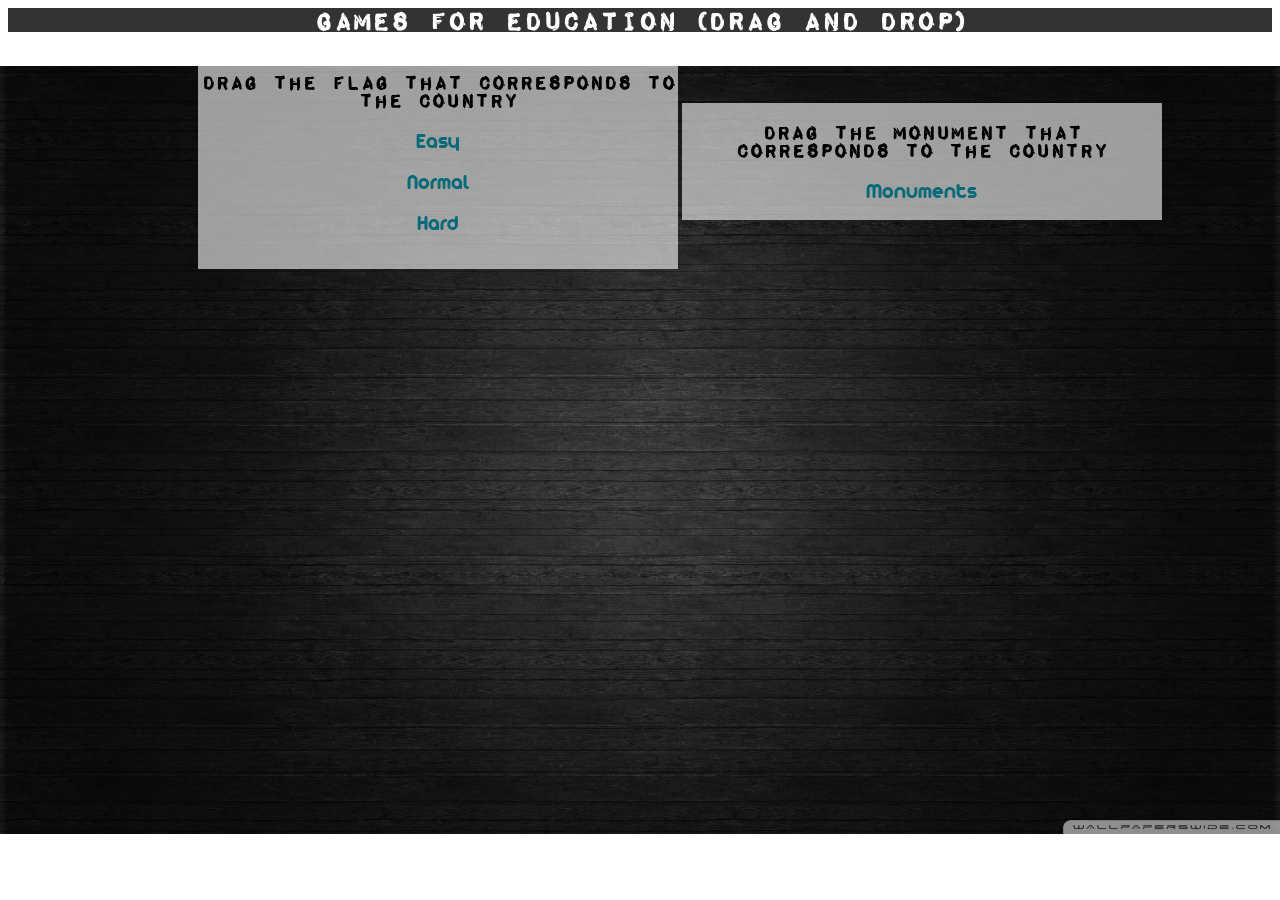
<file: Assignments/assignment_games/flag_games/index.html>
<DOCTYPE html>
<html lang="es">
<head>
	    <meta charset="utf-8"/>
	    <meta name="viewport" content="width=device-width,initial-scale=1,maximum-scale=1,user-scalable=no">
		<link rel="shortcut icon"type="image/x-icon" href="favicon.ico"/>
	    <link rel="stylesheet" type="text/css" href="css/estilos.css">
	    <script type="text/javascript" src="js/jquery.js"></script>
	    <script type="text/javascript" src="js/preguntas.js"></script>
	    <script type="text/javascript" src="js/jquery-ui-1.9.2.custom.min.js"></script>
	    <link rel="stylesheet" type="text/css" href="css/smoothness/jquery-ui-1.9.2.custom.min.css">

</head>

<body>
	<h1>Games for Education (drag and drop)</h1>
	<div id="banderas">
		<h2>Drag the flag that corresponds to the country</h2>
	<a href="page1.html">Easy</a><br /><br />
	<a href="page2.html">Normal</a><br /><br />
	<a href="page3.html">Hard</a><br /><br /><br />
	</div>	
		<div id="monumentos">
		<h2>Drag the monument that corresponds to the country</h2>
	<a href="monumentos.html">Monuments</a><br /><br />

	</div>	
</body>
</html>
</file>
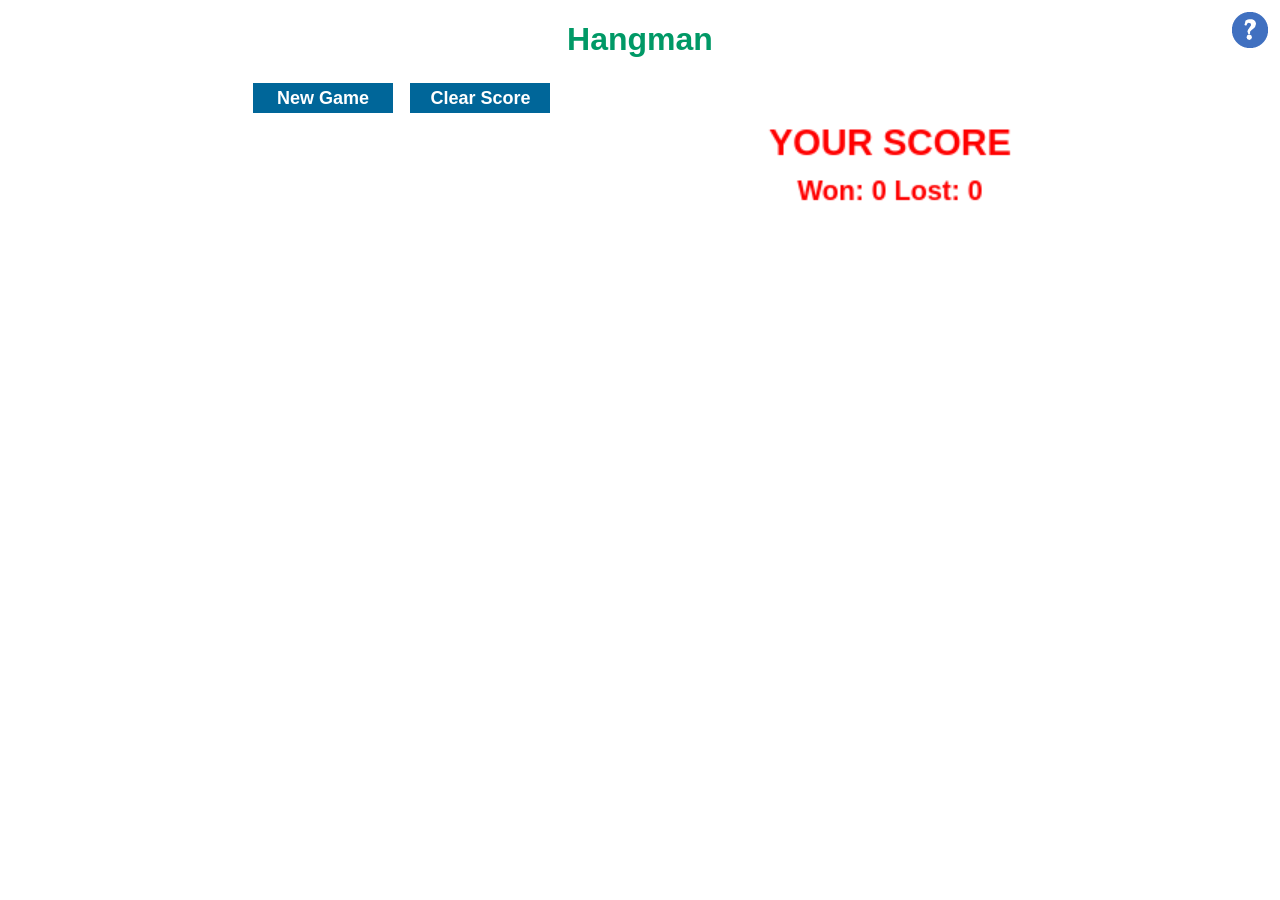
<file: Assignments/assignment_games/hangman/index.html>
<!DOCTYPE HTML>
<html class="no-js" manifest="hangman.appcache">
<head>
<meta charset="utf-8">
<title>Hangman</title>
<meta name="viewport" content="width=device-width, initial-scale=1">
<link href="styles/hangman.css" rel="stylesheet" type="text/css">
<!--[if lte IE 8]>
    <script src="scripts/excanvas.js"></script>
<![endif]-->
<script src="scripts/modernizr.hangman.js"></script>
<script>
Modernizr.load([{
	test: Modernizr.canvastext,
	nope: ['scripts/canvas.text.js', 'scripts/optimer-bold-normal.js']
},
{
	test: Modernizr.localstorage,
	nope: ['scripts/json2.js', 'scripts/storage_polyfill.js'],
	both: ['scripts/jquery-1.7.min.js', 'scripts/hangman.js'],
	complete: function() {
		init();
	}
}]);
</script>
</head>

<body>
	<h1>Hangman</h1>
	<div id="help"></div>
	<div id="helptext">
	    <h2>How to Play</h2>
	    <div id="close"></div>
	    <p>Hangman is a word-guessing game. Click or tap New Game to display the letters of the alphabet and a row of dashes indicating the number of letters to be guessed. Click or tap a letter. If it's in the word, it replaces the dash(es). Each wrong guess results in a stroke being added to a gallows and its victim. Your role is to guess the word correctly before the victim meets his grisly fate.</p>
	</div>
	<p id="loading">Game loading. . .</p>
	<canvas id="stage" width="200" height="200">Sorry, your browser needs to support canvas for this game.</canvas>
	<div id="play">New Game</div> 
	<div id="clear">Clear Score</div>
	<p id="word"></p>
	<div id="letters"></div>
</body>
</html>
</file>
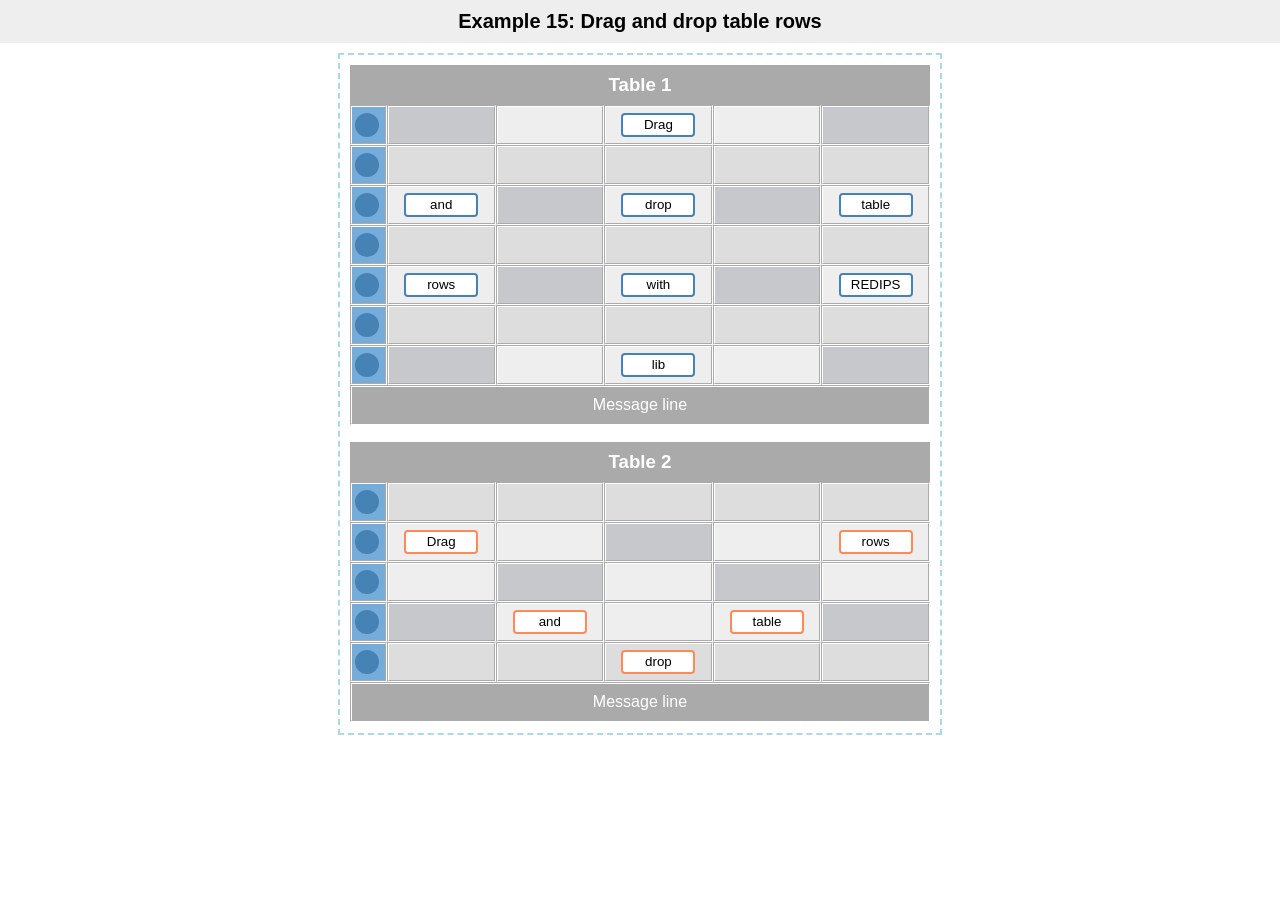
<file: Assignments/assignment_games/Mixed_word/mixed_word/src/index.html>
<!DOCTYPE html PUBLIC "-//W3C//DTD XHTML 1.0 Transitional//EN" "http://www.w3.org/TR/xhtml1/DTD/xhtml1-transitional.dtd">
<html>
	<head>
		<meta name="author" content="Darko Bunic"/>
		<meta name="description" content="Drag and drop table rows with JavaScript"/>
		<meta name="viewport" content="width=device-width, user-scalable=no"/><!-- "position: fixed" fix for Android 2.2+ -->
		<link rel="stylesheet" href="style.css" type="text/css" media="screen"/>
		<script type="text/javascript">
			var redipsURL = '/javascript/drag-and-drop-table-row/';
		</script>
		<script type="text/javascript" src="../header.js"></script>
		<script type="text/javascript" src="../redips-drag-min.js"></script>
		<script type="text/javascript" src="script.js"></script>
		<title>Example 15: Drag and drop table rows</title>
	</head>
	<body>
		<center>
			<!-- tables inside this DIV could contain drag-able content  -->
			<div id="redips-drag">
				<table class="tbl1">
					<colgroup>
						<col width="30"/>
						<col width="100"/>
						<col width="100"/>
						<col width="100"/>
						<col width="100"/>
						<col width="100"/>
					</colgroup>
					<tbody>
						<tr>
							<th colspan="6" class="redips-mark">Table 1</th>
						</tr>
						<tr class="rl">
							<td class="redips-rowhandler"><div class="redips-drag redips-row"></div></td>
							<td class="cdark"></td>
							<td></td>
							<td><div class="redips-drag blue">Drag</div></td>
							<td></td>
							<td class="cdark"></td>
						</tr>
						<tr class="rd">
							<td class="redips-rowhandler"><div class="redips-drag redips-row"></div></td>
							<td></td>
							<td></td>
							<td></td>
							<td></td>
							<td></td>
						</tr>
						<tr class="rl">
							<td class="redips-rowhandler"><div class="redips-drag redips-row"></div></td>
							<td><div class="redips-drag blue">and</div></td>
							<td class="cdark"></td>
							<td><div class="redips-drag blue">drop</div></td>
							<td class="cdark"></td>
							<td><div class="redips-drag blue">table</div></td>
						</tr>
						<tr class="rd">
							<td class="redips-rowhandler"><div class="redips-drag redips-row"></div></td>
							<td></td>
							<td></td>
							<td></td>
							<td></td>
							<td></td>
						</tr>
						<tr class="rl">
							<td class="redips-rowhandler"><div class="redips-drag redips-row"></div></td>
							<td><div class="redips-drag blue">rows</div></td>
							<td class="cdark"></td>
							<td><div class="redips-drag blue">with</div></td>
							<td class="cdark"></td>
							<td><div class="redips-drag blue">REDIPS</div></td>
						</tr>
						<tr class="rd">
							<td class="redips-rowhandler"><div class="redips-drag redips-row"></div></td>
							<td></td>
							<td></td>
							<td></td>
							<td></td>
							<td></td>
						</tr>
						<tr class="rl">
							<td class="redips-rowhandler"><div class="redips-drag redips-row"></div></td>
							<td class="cdark"></td>
							<td></td>
							<td><div class="redips-drag blue">lib</div></td>
							<td></td>
							<td class="cdark"></td>
						</tr>
						<tr>
							<td colspan="6" class="redips-mark"><span>Message line</span></td>
						</tr>
					</tbody>
				</table>

				<table>
					<colgroup>
						<col width="30"/>
						<col width="100"/>
						<col width="100"/>
						<col width="100"/>
						<col width="100"/>
						<col width="100"/>
					</colgroup>
					<tbody>
						<tr>
							<th colspan="6" class="redips-mark">Table 2</th>
						</tr>
						<tr class="rd">
							<td class="redips-rowhandler"><div class="redips-drag redips-row"></div></td>
							<td></td>
							<td></td>
							<td></td>
							<td></td>
							<td></td>
						</tr>
						<tr class="rl">
							<td class="redips-rowhandler"><div class="redips-drag redips-row"></div></td>
							<td><div class="redips-drag orange">Drag</div></td>
							<td></td>
							<td class="cdark"></td>
							<td></td>
							<td><div class="redips-drag orange">rows</div></td>
						</tr>
						<tr class="rl">
							<td class="redips-rowhandler"><div class="redips-drag redips-row"></div></td>
							<td></td>
							<td class="cdark"></td>
							<td></td>
							<td class="cdark"></td>
							<td></td>
						</tr>
						<tr class="rl">
							<td class="redips-rowhandler"><div class="redips-drag redips-row"></div></td>
							<td class="cdark"></td>
							<td><div class="redips-drag orange">and</div></td>
							<td></td>
							<td><div class="redips-drag orange">table</div></td>
							<td class="cdark"></td>
						</tr>
						<tr class="rd">
							<td class="redips-rowhandler"><div class="redips-drag redips-row"></div></td>
							<td></td>
							<td></td>
							<td><div class="redips-drag orange">drop</div></td>
							<td></td>
							<td></td>
						</tr>
						<tr>
							<td colspan="6" class="redips-mark"><span>Message line</span></td>
						</tr>
					</tbody>
				</table>
			</div>
		</center>
	</body>
</html>
</file>
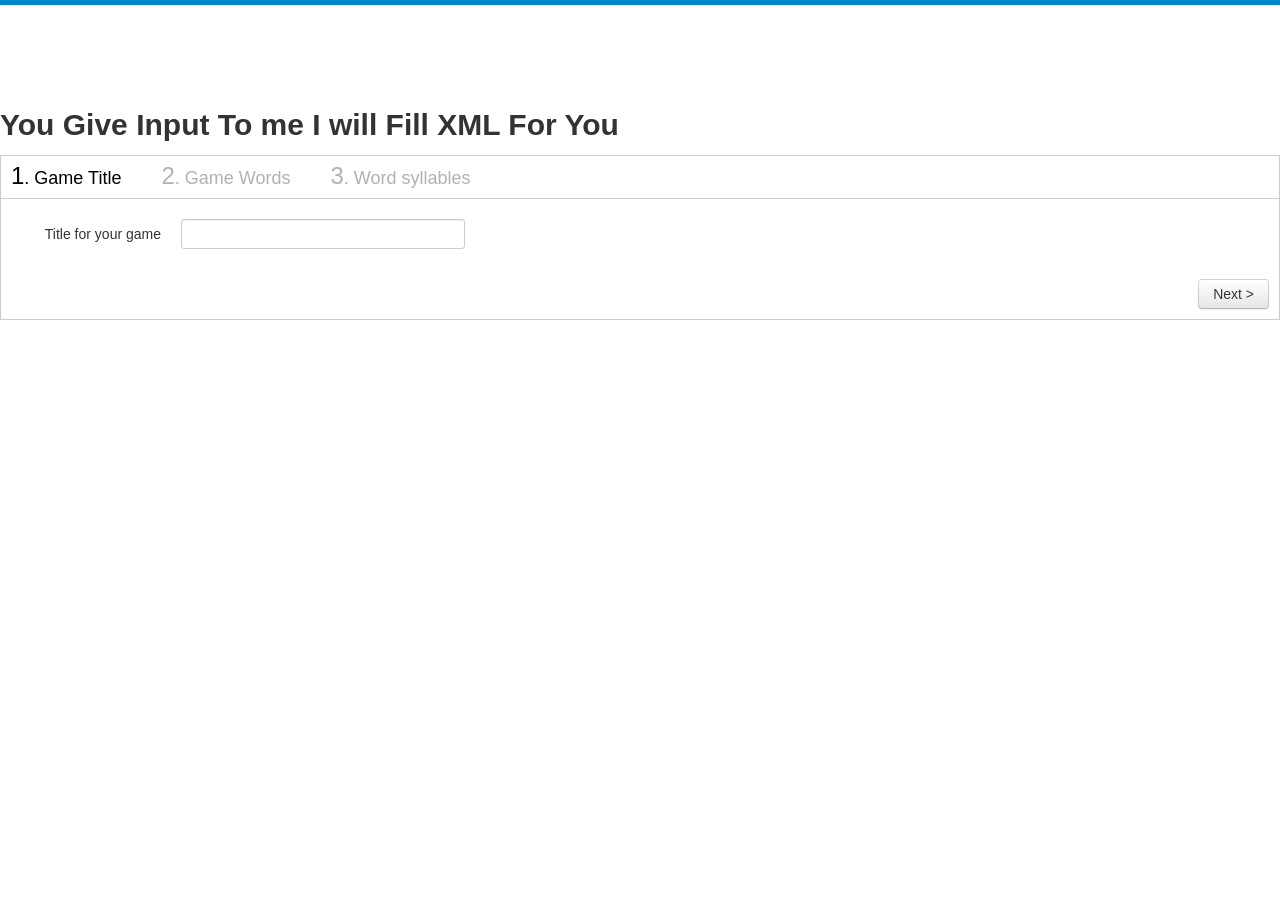
<file: Assignments/assignment_games/Mixed_word/Wizard/demo/index.html>
<!DOCTYPE html>
<html lang="en">
	<head>
		<meta charset="UTF-8" >
		<title>wizard</title>
		<link href="css/bootstrap.min.css" rel="stylesheet">
		<link href="css/jquery.snippet.min.css" rel="stylesheet">
		<link href="css/styles.css" rel="stylesheet">
		<script src="js/jquery-1.11.3.min.js"></script>
		<script type="text/javascript" src="XMLWriter.js"></script>
		
	</head>
	<body data-spy="scroll" data-target=".navbar" data-offset="150">
		
			<section id="demos">
				<h2>You Give Input To me I will Fill XML For You</h2>
				<form name="Wizard" id="myWizard" type="get" action="" class="form-horizontal">
					<section class="step" data-step-title="Game Title">
				 		<div class="control-group">
							<label class="control-label" for="inputTitle">Title for your game</label>
							<div class="controls">
								<input name="title" type="text" id="inputTitle" class="input-xlarge" title="Title is required !" required />
							</div>
						</div>
						
					</section>
					
					<section class="step" data-step-title="Game Words">
						<div class="control-group">
							<label class="control-label" for="inputUsername1">Word 1</label>
								<div class="word controls">
								<input name="word1" type="text" id="inputWord1"  class="input-xlarge" />
							</div>
						</div>
						<div class="control-group">
							<label class="control-label" for="inputUsername">Word 2</label>
								<div class="word controls">
								<input type="text" name="word2" id="inputWord2"  class="input-xlarge" />
							</div>
						</div>
						<div class="control-group">
							<label class="control-label" for="inputUsername">Word 3</label>
								<div class="word controls">
								<input type="text" name="word3" id="inputWord3"  class="input-xlarge" />
							</div>
						</div>
						<!--<div class="control-group">
							<label class="control-label" for="inputUsername">Word 4</label>
								<div class="word controls">
								<input type="text" id="inputWord4" name="word4" class="input-xlarge" />
							</div>
						</div>
						<div class="control-group">
							<label class="control-label" for="inputUsername">Word 5</label>
								<div class="word controls">
								<input type="text" id="inputWord5" name="word5" class="input-xlarge" />
							</div>
						</div>
						<div class="control-group">
							<label class=" control-label" for="inputUsername">Word 6</label>
								<div class="word controls">
								<input type="text" id="inputWord6" name="word6" class="input-xlarge" />
							</div>
						</div>
						<div class="control-group">
							<label class="control-label" for="inputUsername">Word 7</label>
								<div class="word controls">
								<input type="text" id="inputWord7"  name="word7" class="input-xlarge" />
							</div>
						</div>-->
					</section>

					<section class="step" data-step-title="Word syllables">

					   <h4 >word1 syllables</h4>
							<div class="control-group">
								<label class="control-label" for="inputFirstname">Syllable</label>
									<div class="syll controls">
									<input type="text" name="syll1" id="inputSyll1"
									 class="input-xlarge">
								</div>
							</div>
							<div class="control-group">
								<label class="control-label" for="inputFirstname">Syllable</label>
									<div class="syll controls">
									<input type="text" id="inputSyll2" name="syll2" class="input-xlarge">
								</div>
							</div>
							<div class="control-group">
								<label class="control-label" for="inputFirstname">Syllable</label>
									<div class="syll controls">
									<input type="text" id="inputSyll3"  name="syll3" class="input-xlarge">
								</div>
							</div>
	                        <div class="control-group">
								<label class="control-label" for="inputFirstname">Syllable</label>
									<div class="syll controls">
									<input type="text" id="inputSyll4"  name="syll4" class="input-xlarge">
								</div>
							</div>
							<div class="control-group">
								<label class="control-label" for="inputFirstname">Syllable</label>
									<div class="syll controls">
									<input type="text" id="inputSyll5" name="syll5" class="input-xlarge">
								</div>
							</div>
						

						<h4>word2 syllables</h4>
	                         <div class="control-group">
								<label class="control-label" for="inputFirstname">Syllable</label>
								<div class="syll controls">
									<input type="text" name="syll6" id="inputSyll6"
									 class="input-xlarge">
								</div>
							</div>
							<div class="control-group">
								<label class="control-label" for="inputFirstname">Syllable</label>
									<div class="syll controls">
										<input type="text" id="inputSyll7" name="syll7" class="input-xlarge">
									</div>
							</div>
							<div class="control-group">
								<label class="control-label" for="inputFirstname">Syllable</label>
									<div class="syll controls">
									<input type="text" id="inputSyll8" name="syll8" class="input-xlarge">
								</div>
							</div>
	                        <div class="control-group">
								<label class="control-label" for="inputFirstname">Syllable</label>
									<div class="syll controls">
									<input type="text" id="inputSyll9" name="syll9" class="input-xlarge">
								</div>
							</div>
							<div class="control-group">
								<label class="control-label" for="inputFirstname">Syllable</label>
									<div class="syll controls">
									<input type="text" id="inputSyll10"  name="syll10" class="input-xlarge">
								</div>
							</div>
						
							
							<h4>word3 syllable</h4>
								<div class="control-group">
									<label class="control-label" for="inputFirstname">Syllable</label>
										<div class="syll controls">
										<input type="text" name="syll11" id="inputSyll11"
										 class="input-xlarge">
									</div>
								</div>
								<div class="control-group">
									<label class="control-label" for="inputFirstname">Syllable</label>
										<div class="syll controls">
										<input type="text" id="inputSyll12" name="syll11" class="input-xlarge">
									</div>
								</div>
								<div class="control-group">
									<label class="control-label" for="inputFirstname">Syllable</label>
										<div class="syll controls">
										<input type="text" id="inputSyll13" name="syll12"  class="input-xlarge">
									</div>
								</div>
		                        <div class="control-group">
									<label class="control-label" for="inputFirstname">Syllable</label>
										<div class="syll controls">
										<input type="text" id="inputSyll14" name="syll14" class="input-xlarge">
									</div>
								</div>
								<div class="control-group">
									<label class="control-label" for="inputFirstname">Syllable</label>
										<div class="syll controls">
										<input type="text" id="inputSyll15" name="syll15" class="input-xlarge">
									</div>
								</div>
							
                          <!-- <h4>word4 syllables</h4>

                      <div class="control-group">
							<label class="control-label" for="inputFirstname">Syllable</label>
								<div class="controls">
								<input type="text" id="inputFirstname16"
								 class="input-xlarge">
							</div>
						</div>
						<div class="control-group">
							<label class="control-label" for="inputFirstname">Syllable</label>
								<div class="controls">
								<input type="text" id="inputFirstname17"  class="input-xlarge">
							</div>
						</div>
						<div class="control-group">
							<label class="control-label" for="inputFirstname">Syllable</label>
								<div class="controls">
								<input type="text" id="inputFirstname18"  class="input-xlarge">
							</div>
						</div>
                        <div class="control-group">
							<label class="control-label" for="inputFirstname">Syllable</label>
								<div class="controls">
								<input type="text" id="inputFirstname19"  class="input-xlarge">
							</div>
						</div>
						<div class="control-group">
							<label class="control-label" for="inputFirstname">Syllable</label>
								<div class="controls">
								<input type="text" id="inputFirstname20"  class="input-xlarge">
							</div>
						</div>
						<h4>word5 syllables</h4>
                         <div class="control-group">
							<label class="control-label" for="inputFirstname">Syllable</label>
								<div class="controls">
								<input type="text" id="inputFirstname21"
								 class="input-xlarge">
							</div>
						</div>
						<div class="control-group">
							<label class="control-label" for="inputFirstname">Syllable</label>
								<div class="controls">
								<input type="text" id="inputFirstname22"  class="input-xlarge">
							</div>
						</div>
						<div class="control-group">
							<label class="control-label" for="inputFirstname">Syllable</label>
								<div class="controls">
								<input type="text" id="inputFirstname23"  class="input-xlarge">
							</div>
						</div>
                        <div class="control-group">
							<label class="control-label" for="inputFirstname">Syllable</label>
								<div class="controls">
								<input type="text" id="inputFirstname24"  class="input-xlarge">
							</div>
						</div>
						<div class="control-group">
							<label class="control-label" for="inputFirstname">Syllable</label>
								<div class="controls">
								<input type="text" id="inputFirstname25"  class="input-xlarge">
							</div>
						</div>-->
					</section>

				</form>

						
		
		<script src="js/bootstrap.min.js"></script>
		<script src="js/jquery.snippet.min.js"></script>
		<script src="../lib/jquery.easyWizard.js"></script>
		<script src="js/scripts.js"></script>
		<script type="text/javascript" src="read.js"></script>
	</body>
</html>
</file>
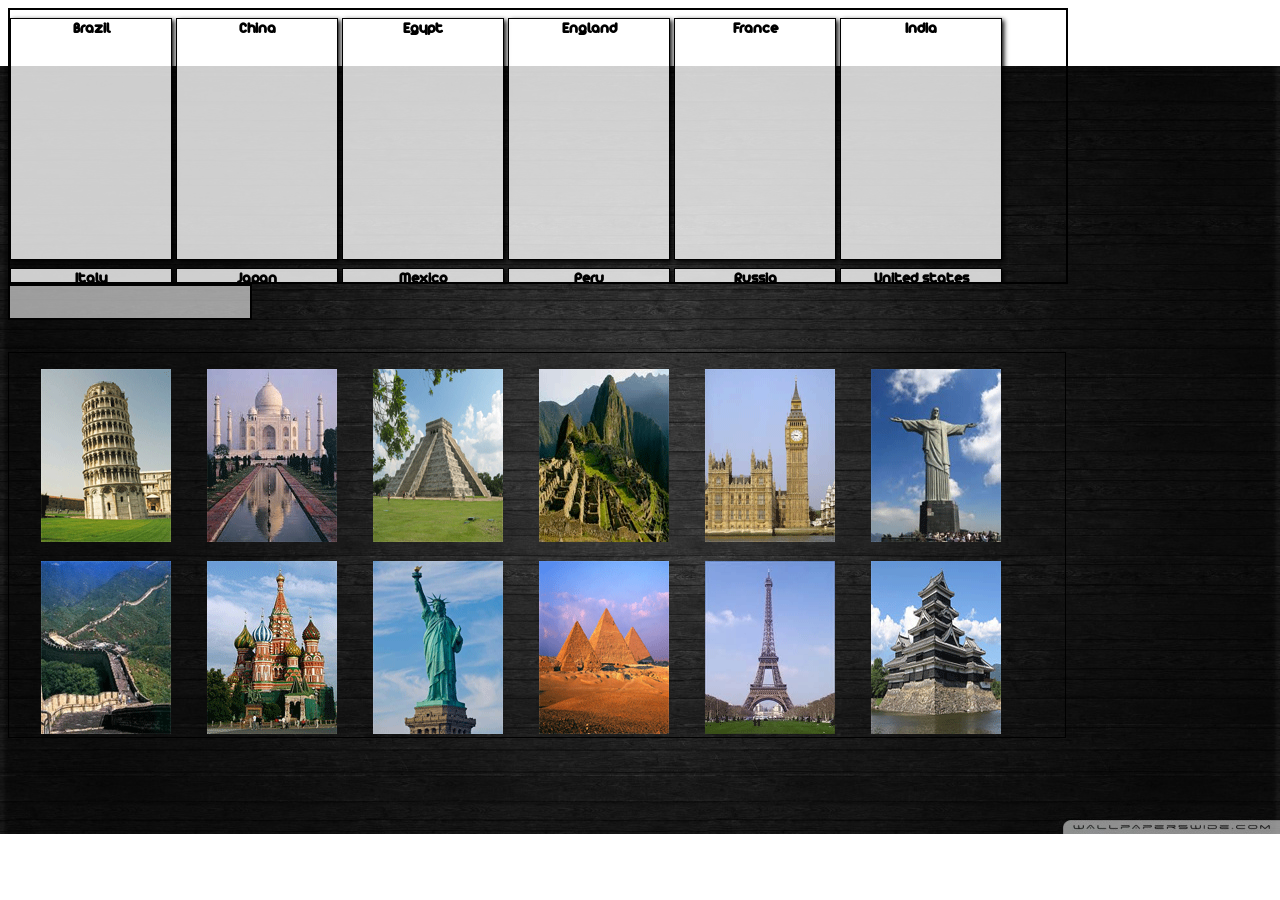
<file: Assignments/assignment_games/flag_games/monumentos.html>
<DOCTYPE html>
<html lang="es">
<head>
	    <meta charset="utf-8"/>
	    <meta name="viewport" content="width=device-width,initial-scale=1,maximum-scale=1,user-scalable=no">
		<link rel="shortcut icon"type="image/x-icon" href="favicon.ico"/>
	    <link rel="stylesheet" type="text/css" href="css/estilos.css">
	    <script type="text/javascript" src="js/jquery.js"></script>
	    <script type="text/javascript" src="js/preguntas.js"></script>
	    <script type="text/javascript" src="js/jquery-ui-1.9.2.custom.min.js"></script>
	    <link rel="stylesheet" type="text/css" href="css/smoothness/jquery-ui-1.9.2.custom.min.css">

</head>

<body>
	<section id="preguntasMonumentos">
		<article class="pregMonumento">
			Brazil
		</article>

		<article class="pregMonumento">
			China
		</article>

		<article class="pregMonumento">
			Egypt
		</article>

		<article class="pregMonumento">
			England
		</article>

		<article class="pregMonumento">
			France
		</article>	

		<article class="pregMonumento">
			India
		</article>

		<article class="pregMonumento">
			Italy
		</article>

		<article class="pregMonumento">
			Japan
		</article>

		<article class="pregMonumento">
			Mexico
		</article>

		<article class="pregMonumento">
			Peru
		</article>	

		<article class="pregMonumento">
			Russia
		</article>

		<article class="pregMonumento">
			United states
		</article>


		
	</section>
	<div id="resultados">

	</div>

			<div id="respuestas">
			
			<img src="img/monumentos/italy.png" class="respuesta" alt="italy"/>
	<img src="img/monumentos/india.png" class="respuesta" alt="india"/>
			<img src="img/monumentos/mexico.png" class="respuesta" alt="mexico"/>	
			<img src="img/monumentos/peru.png" 	class="respuesta" alt="peru"/>
			<img src="img/monumentos/england.png" class="respuesta" alt="england"/>	
			<img src="img/monumentos/brazil.png" class="respuesta" alt="brazil"/>
			<img src="img/monumentos/china.png" class="respuesta" alt="china"/>
			<img src="img/monumentos/russia.png" class="respuesta" alt="russia"/>
				<img src="img/monumentos/usa.png" class="respuesta" alt="united states"/>
			<img src="img/monumentos/egypt.png" class="respuesta" alt="egypt"/>
		
			<img src="img/monumentos/france.png" 	class="respuesta" alt="france"/>
			
					<img src="img/monumentos/japan.png" class="respuesta" alt="japan"/>


		</div>

	

</body>
</html>
</file>
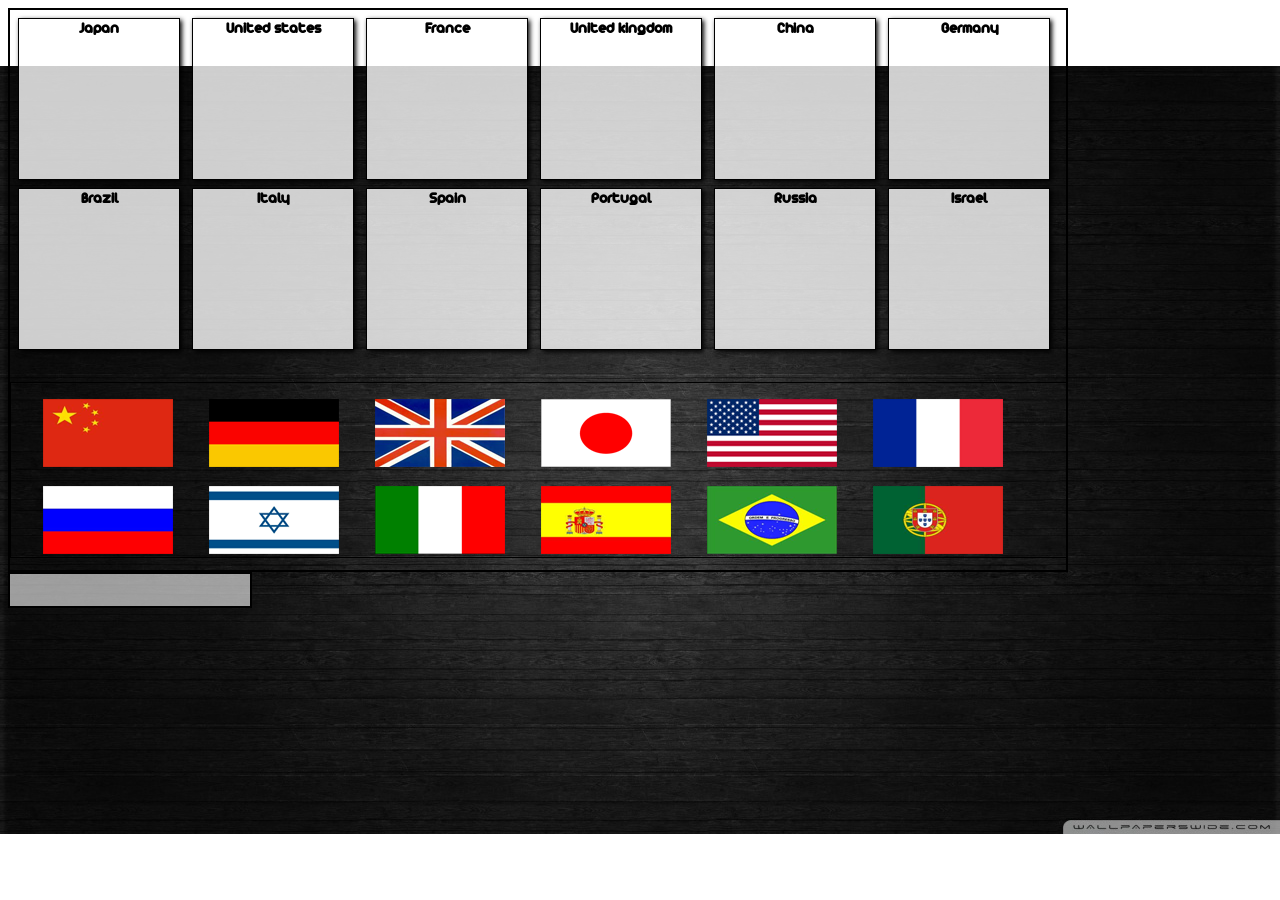
<file: Assignments/assignment_games/flag_games/page1.html>
<DOCTYPE html>
<html lang="es">
<head>
	    <meta charset="utf-8"/>
	    <meta name="viewport" content="width=device-width,initial-scale=1,maximum-scale=1,user-scalable=no">
		<link rel="shortcut icon"type="image/x-icon" href="favicon.ico"/>
	    <link rel="stylesheet" type="text/css" href="css/estilos.css">
	    <script type="text/javascript" src="js/jquery.js"></script>
	    <script type="text/javascript" src="js/preguntas.js"></script>
	    <script type="text/javascript" src="js/jquery-ui-1.9.2.custom.min.js"></script>
	    <link rel="stylesheet" type="text/css" href="css/smoothness/jquery-ui-1.9.2.custom.min.css">

</head>

<body>
	<section id="preguntas">
		<article class="preg">
			Japan
		</article>

		<article class="preg">
			United states
		</article>

		<article class="preg">
			France
		</article>

		<article class="preg">
			United kingdom
		</article>

		<article class="preg">
			China
		</article>	

		<article class="preg">
			Germany
		</article>

		<article class="preg">
			Brazil
		</article>

		<article class="preg">
			Italy
		</article>

		<article class="preg">
			Spain
		</article>

		<article class="preg">
			Portugal
		</article>

		<article class="preg">
			Russia
		</article>	

		<article class="preg">
			Israel
		</article>

		<div id="respuestas">
			<img src="img/level1/china.png" class="respuesta" alt="china"/>
			<img src="img/level1/germany.png" class="respuesta" alt="germany"/>
			<img src="img/level1/england.png" class="respuesta" alt="united kingdom"/>
			<img src="img/level1/japan.png" class="respuesta" alt="japan"/>	
			<img src="img/level1/usa.png" 	class="respuesta" alt="united states"/>
			<img src="img/level1/france.png" class="respuesta" alt="france"/>
			

			<img src="img/level1/rusia.png" class="respuesta" alt="russia"/>
			<img src="img/level1/israel.png" class="respuesta" alt="israel"/>
			<img src="img/level1/italy.png" class="respuesta" alt="italy"/>	
			<img src="img/level1/spain.png" 	class="respuesta" alt="spain"/>
			<img src="img/level1/brazil.png" class="respuesta" alt="brazil"/>
			<img src="img/level1/portugal.png" class="respuesta" alt="portugal"/>
		</div>
		
	</section>
	<div id="resultados">

	</div>
	

</body>
</html>
</file>
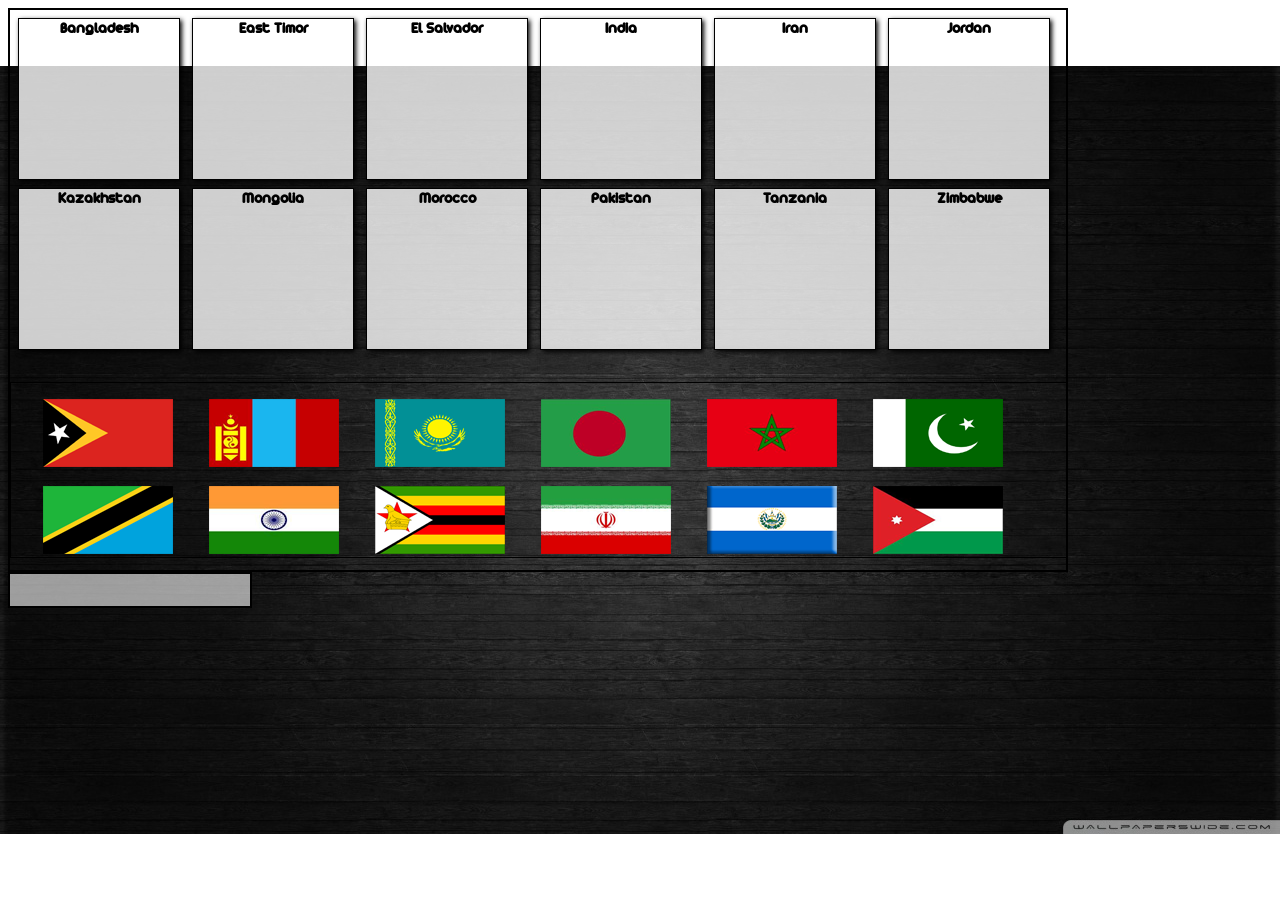
<file: Assignments/assignment_games/flag_games/page3.html>
<DOCTYPE html>
<html lang="es">
<head>
	    <meta charset="utf-8"/>
	    <meta name="viewport" content="width=device-width,initial-scale=1,maximum-scale=1,user-scalable=no">
		<link rel="shortcut icon"type="image/x-icon" href="favicon.ico"/>
	    <link rel="stylesheet" type="text/css" href="css/estilos.css">
	    <script type="text/javascript" src="js/jquery.js"></script>
	    <script type="text/javascript" src="js/preguntas.js"></script>
	    <script type="text/javascript" src="js/jquery-ui-1.9.2.custom.min.js"></script>
	    <link rel="stylesheet" type="text/css" href="css/smoothness/jquery-ui-1.9.2.custom.min.css">

</head>

<body>
	<section id="preguntas">
		<article class="preg">
			Bangladesh
		</article>

		<article class="preg">
			East Timor
		</article>

		<article class="preg">
			El Salvador
		</article>

		<article class="preg">
			India
		</article>

		<article class="preg">
			Iran
		</article>	

		<article class="preg">
			Jordan
		</article>

		<article class="preg">
			Kazakhstan
		</article>

		<article class="preg">
			Mongolia
		</article>

		<article class="preg">
			Morocco
		</article>

		<article class="preg">
			Pakistan
		</article>

		<article class="preg">
			Tanzania
		</article>	

		<article class="preg">
			Zimbabwe
		</article>

		<div id="respuestas">
			
			<img src="img/level3/eastTimor.png" class="respuesta" alt="east timor"/>
			<img src="img/level3/mongolia.png" class="respuesta" alt="mongolia"/>
			<img src="img/level3/kazakhstan.png" class="respuesta" alt="kazakhstan"/>
			<img src="img/level3/bangladesh.png" class="respuesta" alt="bangladesh"/>
			<img src="img/level3/morocco.png" class="respuesta" alt="morocco"/>
			<img src="img/level3/pakistan.png" class="respuesta" alt="pakistan"/>	
			<img src="img/level3/tanzania.png" 	class="respuesta" alt="tanzania"/>
			<img src="img/level3/india.png" class="respuesta" alt="india"/>	
			<img src="img/level3/zimbabwe.png" class="respuesta" alt="zimbabwe"/>
			<img src="img/level3/iran.png" class="respuesta" alt="iran"/>
			<img src="img/level3/elSalvador.png" class="respuesta" alt="el salvador"/>
			<img src="img/level3/jordan.png" 	class="respuesta" alt="jordan"/>
	
		</div>
		
	</section>
	<div id="resultados">

	</div>
	

</body>
</html>
</file>
<file: Assignments/assignment_games/flag_games/css/estilos.css>
@font-face{
	font-family:"arista";
	src:url("../fonts/Arista.ttf") format("truetype");
	font-weight:normal;
    font-style:normal;	
}
@font-face{
	font-family:"imp";
	src:url("../fonts/Impact Label Reversed.ttf") format("truetype");
	font-weight:normal;
    font-style:normal;	
}
#preguntas{
	width: 66em;
	height: 35em;
	border: 2px solid #000;
	-webkit-user-select:none;
-moz-user-select:none
}



#preguntas article {

	display: inline-block;
	border: 1px solid #000;
	width: 10em;
	height: 10em;
	margin-left: .5em;
	margin-top:.5em;
	text-align: center;
	font-weight: bold;
	box-shadow: 2px 2px .3em #000;
	background:rgba(255,255,255,0.8);
	vertical-align: top;
}
#preguntasMonumentos{
	width: 66em;
	height: 17em;
	border: 2px solid #000;
	overflow-x: hidden;
	overflow-y: scroll;
}

#preguntasMonumentos article {

	display: inline-block;
	border: 1px solid #000;
	width: 10em;
	height: 15em;
	
	margin-top:.5em;
	text-align: center;
	font-weight: bold;
	box-shadow: 2px 2px .3em #000;
	background:rgba(255,255,255,0.8);
	vertical-align: top;
}

#preguntas .pregMonumento{
	height: 15em;
}

#respuestas{
	position:relative;
	width: 66em;
	border:1px solid black;
	margin-top: 2em;
-webkit-user-select:none;
-moz-user-select:none

}

#respuestas img{
	margin-left: 2em;
	margin-top: 1em;
	cursor: move;
}

.ok,.inco{
	display: none;

}
#resultados{
	width: 13em;
	height: auto;
	border:2px solid black;
	padding: 1em;
	background: rgba(255,255,255,0.6);
}

#preguntas,#resultados,#preguntasMonumentos{
	display: inline-block;
	vertical-align: top;
}
 
 .rDrop{
 	position: relative;
 	top: 2em;

 }
#banderas{
	margin-left: 15%;
}
 #banderas,#monumentos{
 	text-align: center;
  	width: 30em;
 	height: auto;
 	background: rgba(255,255,255,0.6);
 }
h1{
	background: rgba(0,0,0,0.8);
	color: white;
	text-align: center;
	font-family: "imp";
}
 #banderas a, #monumentos a{
 	text-decoration: none;
 	font-size: 22px;
 	color:#076A79;
 }
  #banderas a:hover, #monumentos a:hover{
  	color: #851F00;
  	text-shadow:3px 3px 13px #DF7E61;

  }
 #banderas h2, #monumentos h2{
 	font-family: imp;

 }
 body{
 	font-family:arista;


 }
 #banderas,#monumentos{
 	display: inline-block;
 	vertical-align: middle;
 }
</file>
<file: Assignments/assignment_games/hangman/styles/hangman.css>
@charset "UTF-8";
body {
	margin: 0;
	padding: 0;
	font-size: 100%;
	font-family: Arial, Helvetica, sans-serif;
	font-weight: bold;
}
h1 {
	text-align: center;
	font-family: Tahoma, Geneva, sans-serif;
	color:#096;
}
.js #help {
    width: 40px;
    height: 40px;
    position: absolute;
    top: 10px;
    right: 10px;
    background-image: url(../images/icons.png);
    background-position: 2px 2px;
    background-repeat: no-repeat;
    cursor: pointer;
}
.js #helptext {
    display: none;
    border: #CCC solid 10px;
    border-radius: 8px;
    width: 260px;
    padding: 10px;
    position: fixed;
    top: 10px;
    background-color: #fff;
    z-index: 10;
}
#helptext h2 {
    margin-top: 0;
}
#helptext p {
    margin-bottom: 0;
}
.js #close {
    position: absolute;
    width: 40px;
    height: 40px;
    top: -20px;
    right: -20px;
    z-index: 10;
    background-image: url(../images/icons.png);
    background-position: -48px 2px;
    background-repeat: no-repeat;
    cursor: pointer;
}
#mask {
    position: fixed;
    top: 0;
    left: 0;
    width: 100%;
    height: 100%;
    background-color: rgba(0,0,0,0.8);
}
.no-js #loading, .js #warning {
	display: none;
}
#warning, #loading {
	font-size: 150%;
	font-weight: bold;
	color: #f00;
	text-align: center;
}
#play, #clear {
	display: none;
	width: 140px;
	padding: 0.25em 0;
	text-align: center;
	margin: 0.2em 0 0 13px;
	font-size: 112.5%;
	cursor: pointer;
	color: #fff;
	background-color: #069;
}
#stage {
	float: right;
}
#word {
	font-weight: bold;
	font-size: 150%;
	letter-spacing: 0.25em;
	margin: 0.25em 0 0.4em 30px;
}
#letters div {
	width: 40px;
	margin: 0 5px 5px 0;
	padding: 0.25em 0;
	text-align: center;
	font-weight: bold;
	font-size: 150%;
	color: #fff;
	background-color: #006;
	float: left;
}
@media only screen and (max-width: 399px) {
	h1 {
		margin-top: 0.2em;
		margin-bottom: 0;
		font-size: 150%;
	}
	#word {
		text-align:center;
		margin-left: 0;
	}
}
@media only screen and (max-width: 399px), only screen and (min-width: 530px) {
	#letters {
		width: 320px;
	}
	body {
		max-width: 560px;
		margin: 0 auto;
	}
}
@media only screen and (min-width: 400px) and (max-width:439px) {
	#letters {
		width: 180px;
	}
}
@media only screen and (min-width: 440px) and (max-width: 529px) {
	#letters {
		width: 225px;
	}
}
@media only screen and (min-width: 700px) {
	body {
		max-width: 800px;
	}
	#stage {
		width: 300px;
		height: 300px;
	}
}
@media only screen and (max-height: 480px) {
    #letters {
        margin-left: 6px;
    }
    #letters div {
        font-size: 125%;
        margin: 0 2px 2px 2px;
    }
}
@media only screen and (max-height: 480px) and (orientation: landscape) {
    #stage {
        margin-top: 60px;
    }
}
@media only screen and (min-width: 320px) and (orientation: landscape) {
    .js #helptext {
        width: 400px;
    }
}
</file>
<file: Assignments/assignment_games/Mixed_word/mixed_word/src/style.css>
/*

Darko Bunic
http://www.redips.net/
Apr, 2011.

*/
.wrapper {
    text-align: center;
}

.button {
    position: absolute;
    top: 50%;
    text-align: center;
}


body {
	font-family: arial;
	margin: 0px;
}

/* make drag container visible */
#redips-drag {
	border: 2px dashed LightBlue;
	width: 580px;
	padding: 10px;
	margin: 0px auto;
}

/* set border-collapse */
div#redips-drag table {
/* 	border-collapse: collapse; */
	border-collapse: separate;
	border-spacing: 0px;
	width: 580px;
}
	/* define margin below first table */
	.tbl1 {
		margin-bottom: 17px;
	}

/* set table row height */
div#redips-drag table tr {
	height: 40px;
}

/*
	http://stackoverflow.com/questions/4096390/table-border-color-in-css-with-border-collapse
	
	if collapsing borders have the same style and width, but differ in color,
	then from most to least preferred: cell, row, row group, column, column group, table.
	
	if ... come from same type of element, such as two rows... then color is taken from
	borders that are the topmost and the leftmost.
	
	wider border wins over narrower ones / double wins over solid, then dashed, dotted, ridge, outset, groove, inset
*/
div#redips-drag td {
	border: 2px groove white;
}

/* table titles */
div#redips-drag th {
	font-size: 14pt;
}

/* drag object (DIV inside table cell) */
.redips-drag {
	margin: auto;
	margin-bottom: 1px;
	margin-top: 1px;
	text-align: center;
	font-size: 10pt;
	width: 70px;
	height: 20px;
	line-height: 20px;
	border-width: 2px;
	border-style: solid;
	background-color: white;
	/* round corners */
	border-radius: 4px; /* Opera, Chrome */
	-moz-border-radius: 4px; /* FF */
}

/* blue DIV elements */
.blue {
	border-color: SteelBlue;
}

/* orange DIV elements */
.orange {
	border-color: #FF8A58;
}

/* DIV row handlers (blue left column) */
.redips-row {
	width: 20px;
	margin: 2px;
	border-color: SteelBlue;
	background-color: SteelBlue;
	/* round corners */
	border-radius: 14px; /* Opera, Chrome */
	-moz-border-radius: 14px; /* FF */
}

/* row handler TD background color */
.redips-rowhandler {
	background-color: #76ACDA;
}

/* marked cells (forbidden access for header and message line) */
.redips-mark {
	color: white;
	background-color: #aaa;
	text-align: center;
}

/* row dark */
.rd {
	background-color: #ddd;
}

/* row light */
.rl {
	background-color: #eee;
}

/* cell dark */
.cdark {
	background-color: #C6C8CB;
}
</file>
<file: Assignments/assignment_games/Mixed_word/Wizard/demo/css/styles.css>
@font-face {
    font-family: 'FuturaExtraBold';
    src: url([data-uri]) format('truetype'),
    url('http://www.mojotech.com/assets/fonts/futurastd-extrabold-webfont.eot?#iefix') format('embedded-opentype'),
         url('http://www.mojotech.com/assets/fonts/futurastd-extrabold-webfont.woff') format('woff'),
       url('http://www.mojotech.com/assets/fonts/futurastd-extrabold-webfont.ttf')  format('truetype'),
       url('http://www.mojotech.com/assets/fonts/futurastd-extrabold-webfont.svgg#din-med') format('svg');
}

body {border-top:5px solid #08c;padding-top:50px}
#wrapper {margin:0 auto;float:none}
#navbar {z-index:1000}
#navbar.affix {top:0}
h1 {
	color: #08c;
	font-family: 'FuturaExtraBold';
	font-size: 55px;
	font-weight: bolder;
	letter-spacing: 4px;
	margin-bottom: 20px;
	text-shadow: 2px 1px #2870F0;
	text-align:center
}

h2 {margin-top:50px}

header p {
	text-align:center
}



#myWizard {zwidth:600px;border:1px solid #ccc}

.easyWizardSteps {list-style:none;width:100%;overflow:hidden;margin:0;padding:0;border-bottom:1px solid #ccc;margin-bottom:20px}
.easyWizardSteps li {font-size:18px;display:inline-block;padding:10px;color:#B0B1B3;margin-right:20px;}
.easyWizardSteps li span {font-size:24px}
.easyWizardSteps li.current {color:#000}

.easyWizardButtons {overflow:hidden;padding:10px;}
.easyWizardButtons button, .easyWizardButtons .submit {cursor:pointer}
.easyWizardButtons .prev {float:left}
.easyWizardButtons .next, .easyWizardButtons .submit {float:right}

#myWizard3Pager {margin-top:-10px}

form label {display:block}

footer {
	text-align:center;
	background:#08c;
	border-top:1px dashed #fff;
	padding:15px 0;
	margin-top:20px;
	color:#fff;
}

footer a {
	color:#fff;
	padding:3px 5px;
	text-decoration:underline;
	-webkit-transition:all .5s;
	-moz-transition:all .5s;
	-o-transition:all .5s;
	-ms-transition:all .5s;
	transition:all .5s;
}
footer a:hover {
	background:#fff;
	color:#08c;
	text-decoration:none;
	transform: rotate(45deg);
	-ms-transform: rotate(45deg);
	-webkit-transform: rotate(45deg);
	-o-transform: rotate(45deg);
	-moz-transform: rotate(45deg);
}
</file>
